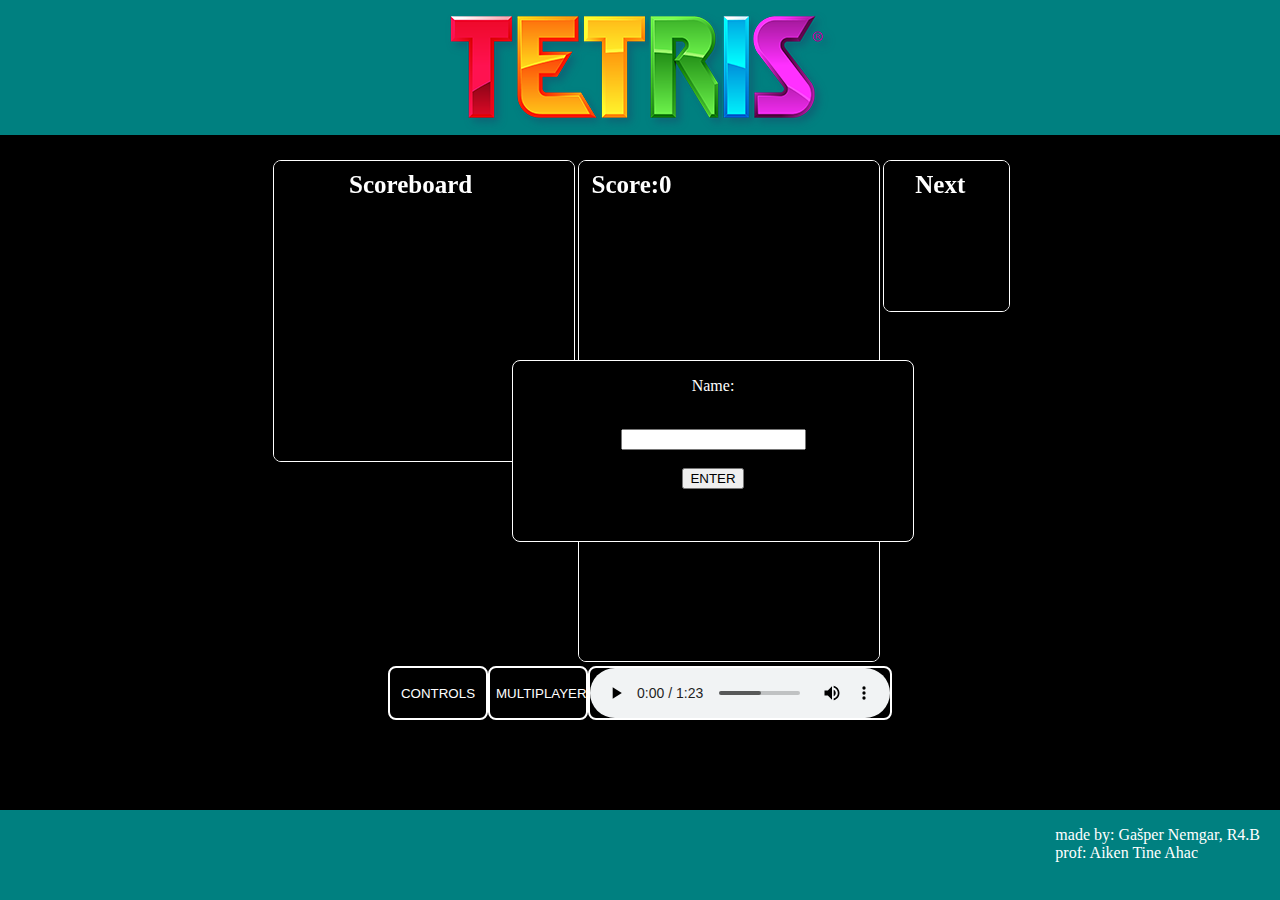
<file: vajeZaRAO-JS/tetris/index.html>
<!DOCTYPE html>
<html lang="en">

<head>
    <meta charset="UTF-8">
    <meta name="viewport" content="width=device-width, initial-scale=1.0">
    <title>Tetris</title>
    <link rel="stylesheet" href="css/main.css">
    <link rel="icon" type="image/x-icon" href="./media/favicon.ico">
</head>

<body>
    <div id="nameCont">
        <p class="descCtrl">Name:</p>
        <input type="text" id="nameInsert" />
        <button id="nameEnter">ENTER</button>
    </div>
    <div id="controls">
        <div class="playersCont">
            <div class="playerControls" id="playercont0"></div>
            <div class="playerControls" id="playercont1"></div>
            <div class="playerControls" id="playercont2"></div>
        </div>
        <p class="descCtrl" id="controlError"></p>
        <button id="resetCtrl">RESET CONTROLS</button>
        <button id="clrScore">CLEAR SCOREBOARD</button>
    </div>
    <div class="title">
        <img src="media/tetris_logo.png">
    </div>
    <div id="content">
    </div>
    <div id="butAudContainer">
        <div>
            <button id="control">CONTROLS</button>
        </div>
        <div>
            <button id="butMode">MULTIPLAYER</button>
        </div>
        <audio id="audio" controls autoplay loop>
            <source src="./tetrisSoundtrack.mp3" type="audio/mpeg">
        </audio>
    </div>
    <footer>
        <div class="made">
            <p class="madeBy">made by: Gašper Nemgar, R4.B<br>
                prof: Aiken Tine Ahac
            </p>
        </div>
    </footer>

    <script src="js/logic.js"></script>
</body>

</html>
</file>
<file: vajeZaRAO-JS/tetris/css/main.css>
body {
    margin: 0;
    padding: 0;
    width: 100dvw;
    height: 100dvh;
    color: white;
    background-color: #000;

    position: relative;
}

.title {
    width: 100%;
    height: 15%;
    background-color: teal;
    display: flex;
    align-items: center;
    justify-content: center;
}

#content {
    margin-top: 25px;
    display: flex;
    flex-direction: row;
    justify-content: center;
    gap: 5px;
}

.game-container {
    width: 300px;
    height: auto;
    text-align: center;
}

#scoreboard-container {
    height: 300px;
    width: 300px;
}

#scoreboard {
    border-radius: 8px;
    border: 1px solid white;
}

.next-container {
    height: 150px;
    width: 125px;
}

.next {
    border-radius: 8px;
    border: 1px solid white
}

.tetris {
    border-radius: 8px;
    border: 1px solid white
}


/*------button mode------*/
#butAudContainer {
    display: flex;
    justify-content: center;
}

#butMode,
#control {
    width: 100px;
    height: 100%;
    border: 2px solid #fff;
    background-color: #000;
    border-radius: 8px;
    color: white;
    font-weight: 500;
}

#butMode:focus,
#control:focus {
    outline: none;
    border-color: #4a90e2;
    box-shadow: 0 0 10px rgba(74, 144, 226, 0.8);
}

/*------audio tag------*/
audio {
    width: 300px;
    height: 50px;
    border: 2px solid #fff;
    background-color: #000;
    border-radius: 8px;
}

audio:focus {
    outline: none;
    border-color: #4a90e2;
    color: #4a90e2;
    box-shadow: 0 0 10px rgba(74, 144, 226, 0.8);
}

/*-------------------controls popup------------------------------*/
#controls {
    position: absolute;
    left: 40%;
    top: 40%;
    width: 20%;
    height: 250px;
    min-width: 400px;
    display: flex;
    flex-direction: column;
    align-items: center;
    border-radius: 8px;
    background-color: #000;
    border: 1px solid white;
    visibility: hidden;
}

.ctrl {
    display: flex;
    flex-direction: row;
    height: 10%;
    width: 100%;
}

.swto {
    width: 50%;
    height: 100%;
    display: flex;
    flex-direction: column;
    align-items: center;
    justify-content: center;
}

.descCtrl {
    color: white;
    max-width: 80%;
    width: auto;
}

.playerControls {
    display: flex;
    flex-direction: column;
    align-items: center;
}

.playersCont {
    width: 100%;
    display: flex;
    flex-direction: row;
    justify-content: space-around;
}

.text_desc {
    margin-block-start: 0em;
    margin-block-end: 0em;
}

/*-------------------name popup------------------------------*/
#nameCont {
    position: absolute;
    left: 40%;
    top: 40%;
    width: 20%;
    height: 20%;
    min-width: 400px;
    display: flex;
    flex-direction: column;
    align-items: center;
    border-radius: 8px;
    background-color: #000;
    row-gap: 10%;
    visibility: hidden;
    border: 1px solid white;
}

/*-----------------------footer------------------------------*/
footer {
    position: absolute;
    bottom: 0;
    height: 2.5rem;

    display: flex;
    justify-content: flex-end;

    width: 100%;
    height: 10%;
    background-color: teal;
}

.made {
    height: 100%;
    margin-right: 20px;
    display: flex;
    align-items: center;
    flex-direction: column;
}
</file>
